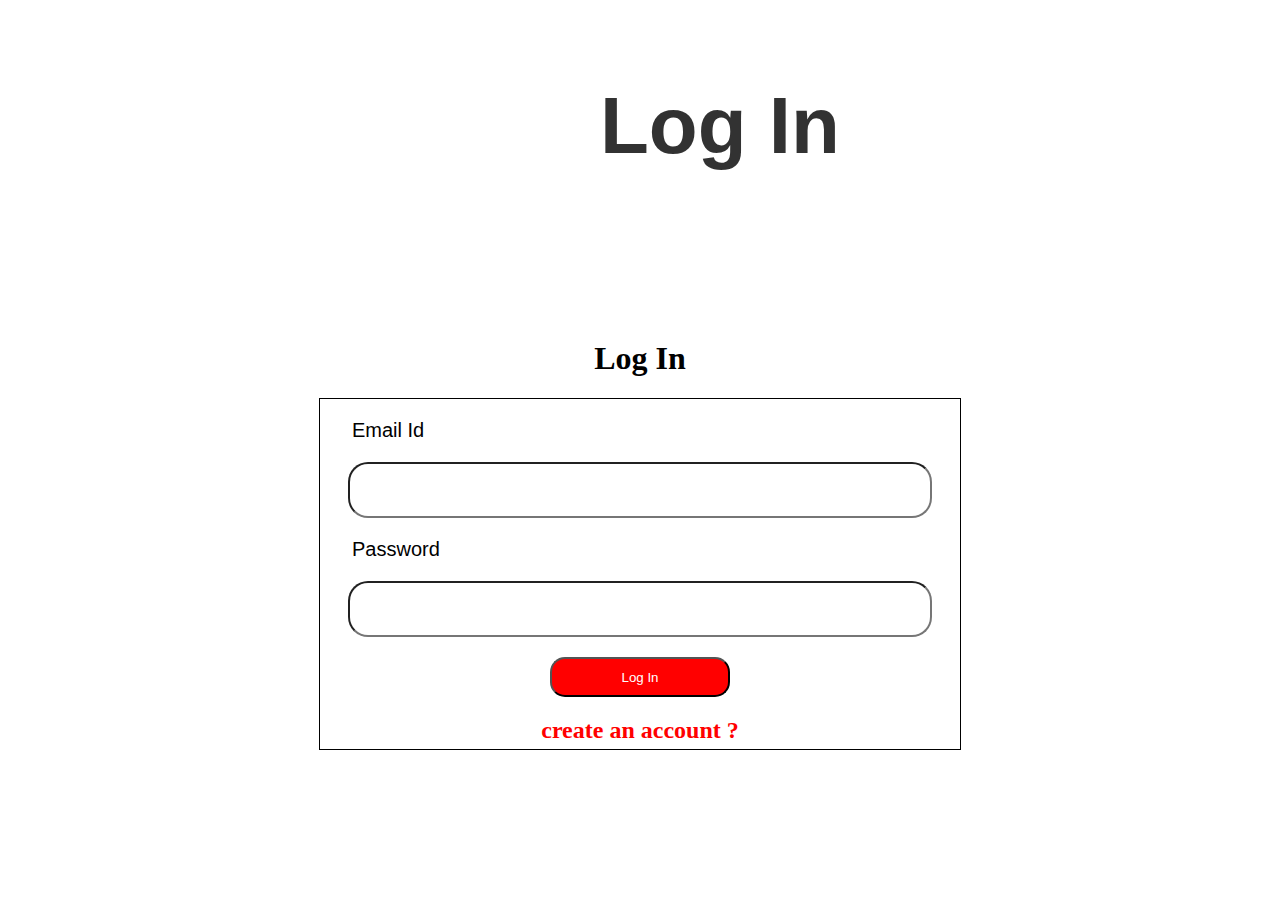
<file: login.html>
<!DOCTYPE html>
<html lang="en">
<head>
    <meta charset="UTF-8">
    <meta http-equiv="X-UA-Compatible" content="IE=edge">
    <meta name="viewport" content="width=device-width, initial-scale=1.0">
    <title>Document</title>
  <style>
  
    
  </style>
  <link rel="stylesheet" href="./styles/login.css">
</head>
<body>
    <div class="account">
        <h1 class="h1style">Log In</h1>
       

    </div>
    <div class="log"> 
        <h1 style="text-align: center;">Log In</h1>
        <div class="box">
            <form action="" id="myform">
               
                <p  class="quest" > Email Id</p>
                <input type="email"  class="area" id="user">


                <p  class="quest" > Password</p>
                <input type="password" class="area" id="pass"> <br>

            
                <input type="submit" value="Log In" style="background-color: red; color: white; height: 40px; border-radius: 15px;margin-top: 20px; width: 180px;"> 
            </form>
        <a href="signup.html" style="text-decoration: none;color: red;text-align: center;"><h2>create an account ?</h2></a>
        </div>

    </div>
</body>
<script src="./scripts/login.js"></script>
</html>
</file>
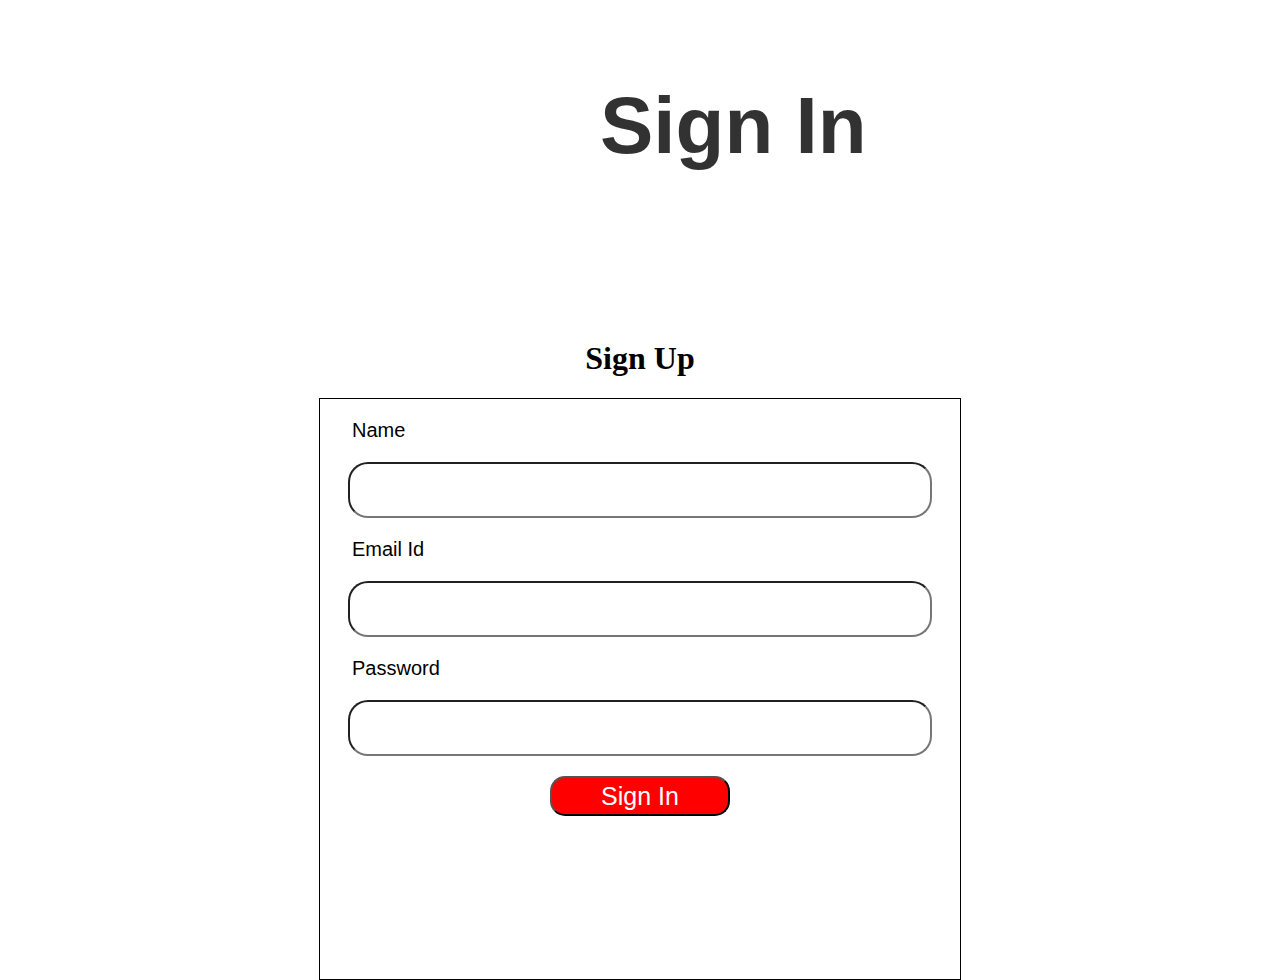
<file: signup.html>
<!DOCTYPE html>
<html lang="en">
<head>
    <meta charset="UTF-8">
    <meta http-equiv="X-UA-Compatible" content="IE=edge">
    <meta name="viewport" content="width=device-width, initial-scale=1.0">
    <title>Document</title>
 <link rel="stylesheet" href="./styles/signup.css">
</head>
<body>
    <div class="account">
        <h1 style="font-size: 80px; font-family: sans-serif; color: black; margin: auto; padding-left: 600px; padding-top: 80px;">Sign In</h1>
       

    </div>
    <div class="log"> 
        <h1 style="text-align: center;">Sign Up</h1>
        <div class="box">
            <form action="" id="myform">
                <p  class="quest" > Name</p>
                <input type="text" class="inp" id="users">
               
                <p class="quest" > Email Id</p>
                <input type="email" class="inp" id="user">


                <p class="quest" > Password</p>
                <input type="password" class="inp"id="pass"> <br>

               
                <input type="submit" value="Sign In" class="sub"> 
            </form>

        </div>
    </div>
</body>

<script src="./scripts/signup.js"></script>
</html>
</file>
<file: styles/login.css>
.h1style{
    font-size: 80px; font-family: sans-serif; color: black; margin: auto; padding-left: 600px; padding-top: 80px;
}
body{
    padding: 0;
    margin: 0;
}
.account{
    width: 100%;
    height:300px;
    background-image: url("https://www.fitmeals.co.in/wp-content/uploads/2018/02/inner-page.jpg");
    opacity: 0.8;
    

}
.log{
    margin-top: 40px;
   
  
}
.box{
    width: 50%;
    height: 350px;
    border: 1px solid black;
    margin: auto;
}
#myform{
    text-align: center;
}
.quest{
    font-size: 20px; font-family: sans-serif; text-align: left; margin-left: 5%
}
.area{
    width: 90%; height: 50px; border-radius: 20px;
}
</file>
<file: styles/signup.css>
body{
    padding: 0;
    margin: 0;
}
.account{
    width: 100%;
    height:300px;
    background-image: url("https://www.fitmeals.co.in/wp-content/uploads/2018/02/inner-page.jpg");
    opacity: 0.8;
    

}
.log{
    margin-top: 40px;
   
  
}
.box{
    width: 50%;
    height: 580px;
    border: 1px solid black;
    margin: auto;
}
#myform{
    text-align: center;
}
.quest{
    font-size: 20px; font-family: sans-serif; text-align: left; margin-left: 5%;
}
.inp{
    width: 90%; height: 50px; border-radius: 20px;
}
.sub{
    font-size: 25px;  background-color: red; color: white; height: 40px; border-radius: 15px;margin-top: 20px; width: 180px;
}
</file>
